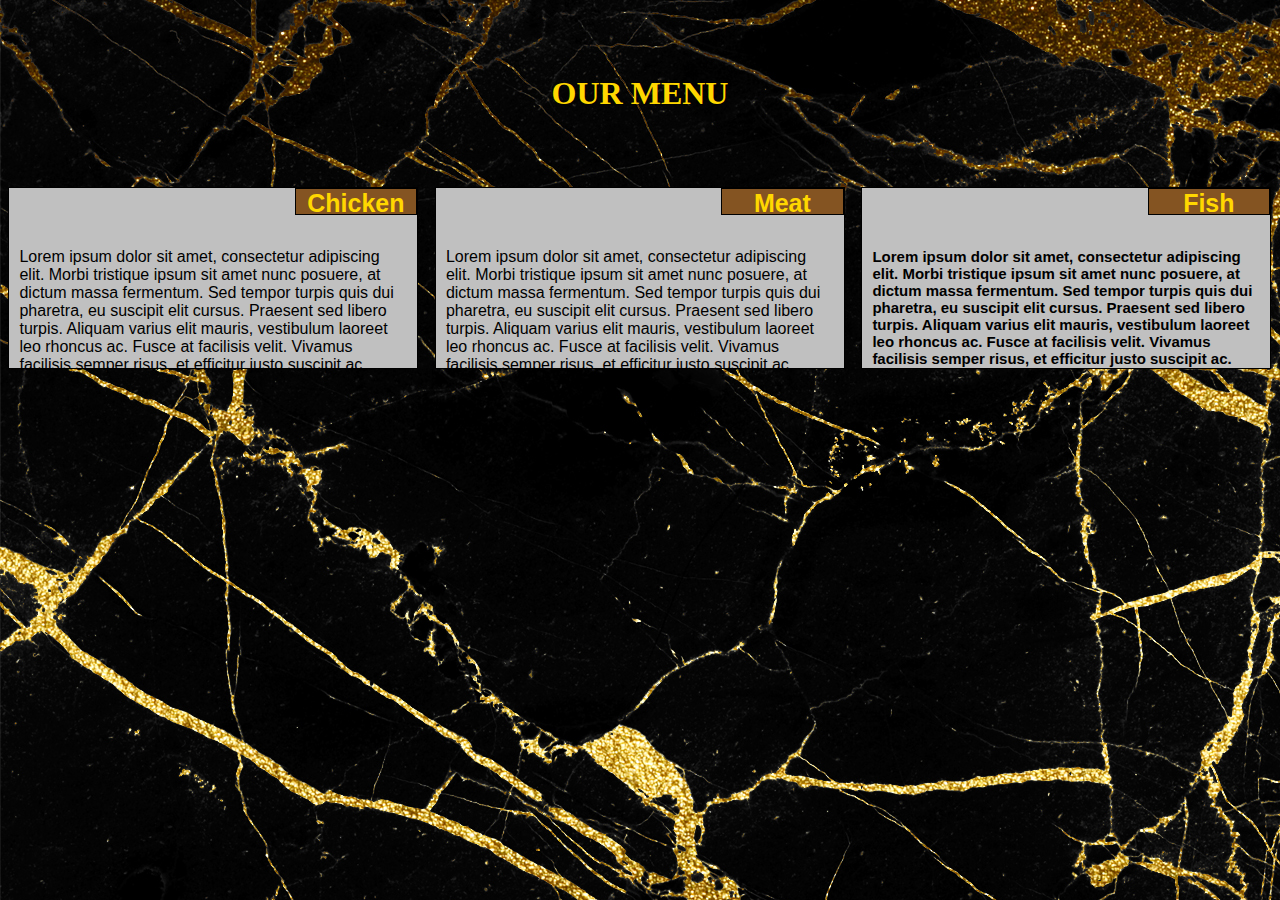
<file: mod2Solution/index.html>
<!DOCTYPE html>
<html>
<head>
	<meta 	charset="utf-8">	
	<title> Menu </title>
	<link rel="stylesheet" href="style.css">
</head>
<body>
<h1>OUR MENU</h1>
<div id ="bg">
	<div id="conone"><div id='tt'>Chicken</div><section>Lorem ipsum dolor sit amet, consectetur adipiscing elit. Morbi tristique ipsum sit amet nunc posuere, at dictum massa fermentum. Sed tempor turpis quis dui pharetra, eu suscipit elit cursus. Praesent sed libero turpis. Aliquam varius elit mauris, vestibulum laoreet leo rhoncus ac. Fusce at facilisis velit. Vivamus facilisis semper risus, et efficitur justo suscipit ac.</section></div>
	<div id="contwo"><div id='tt'>Meat</div><section>Lorem ipsum dolor sit amet, consectetur adipiscing elit. Morbi tristique ipsum sit amet nunc posuere, at dictum massa fermentum. Sed tempor turpis quis dui pharetra, eu suscipit elit cursus. Praesent sed libero turpis. Aliquam varius elit mauris, vestibulum laoreet leo rhoncus ac. Fusce at facilisis velit. Vivamus facilisis semper risus, et efficitur justo suscipit ac.</section></div>
	<div id="conthree"><div id='tt'>Fish</div><section>Lorem ipsum dolor sit amet, consectetur adipiscing elit. Morbi tristique ipsum sit amet nunc posuere, at dictum massa fermentum. Sed tempor turpis quis dui pharetra, eu suscipit elit cursus. Praesent sed libero turpis. Aliquam varius elit mauris, vestibulum laoreet leo rhoncus ac. Fusce at facilisis velit. Vivamus facilisis semper risus, et efficitur justo suscipit ac.</section></div>
</div>
</body> 
</html>
</file>
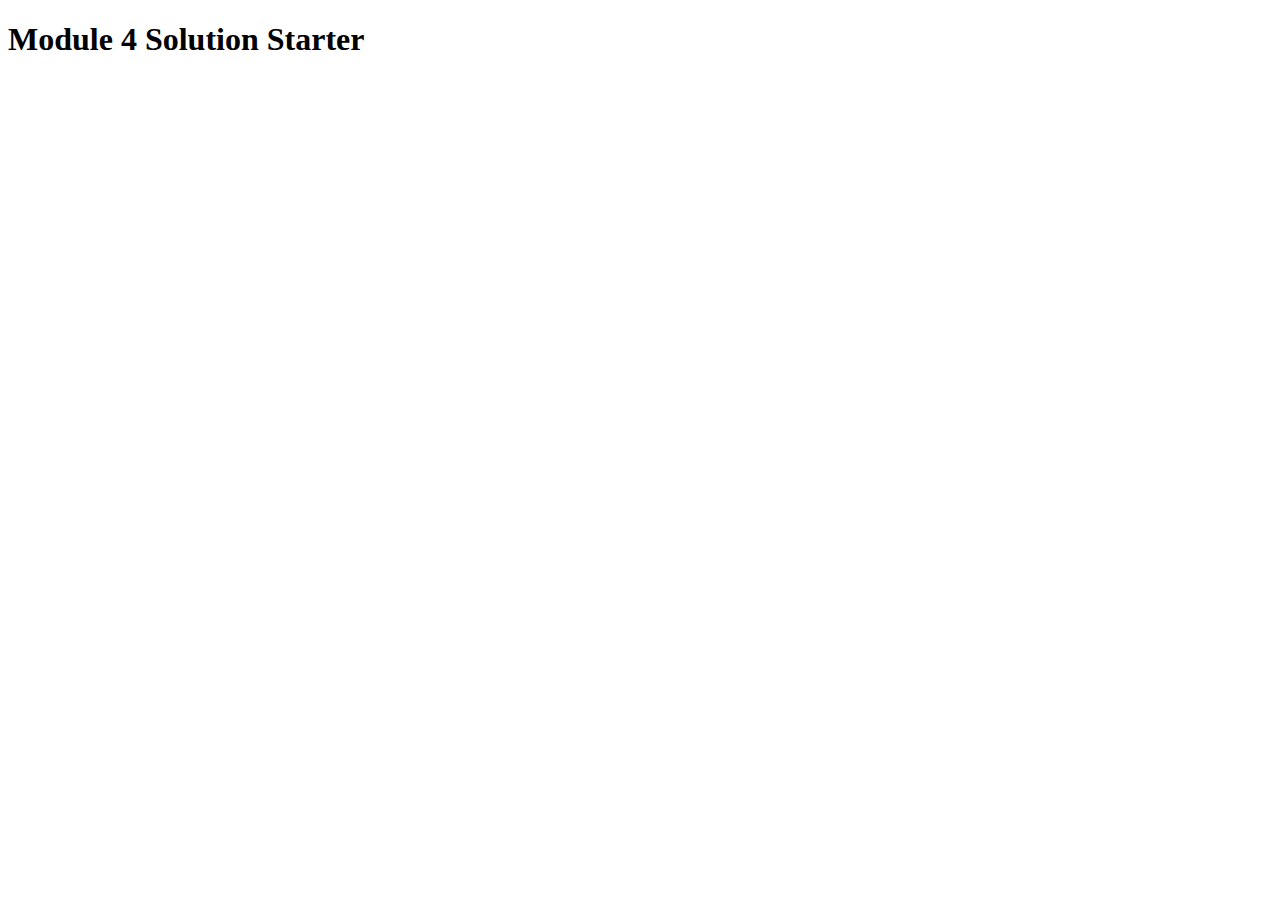
<file: mod4_solution/index.html>
<!DOCTYPE html>
<html>
<head>
  <meta charset="utf-8">
  <title>Module 4 Solution Starter</title>
  <script>
    var names = []; // DO NOT REMOVE
  </script>
  <script src="SpeakHello.js"></script>
  <script src="SpeakGoodBye.js"></script>
  <script src="script.js"></script>
</head>
<body>
  <h1>Module 4 Solution Starter</h1>
</body>
</html>
</file>
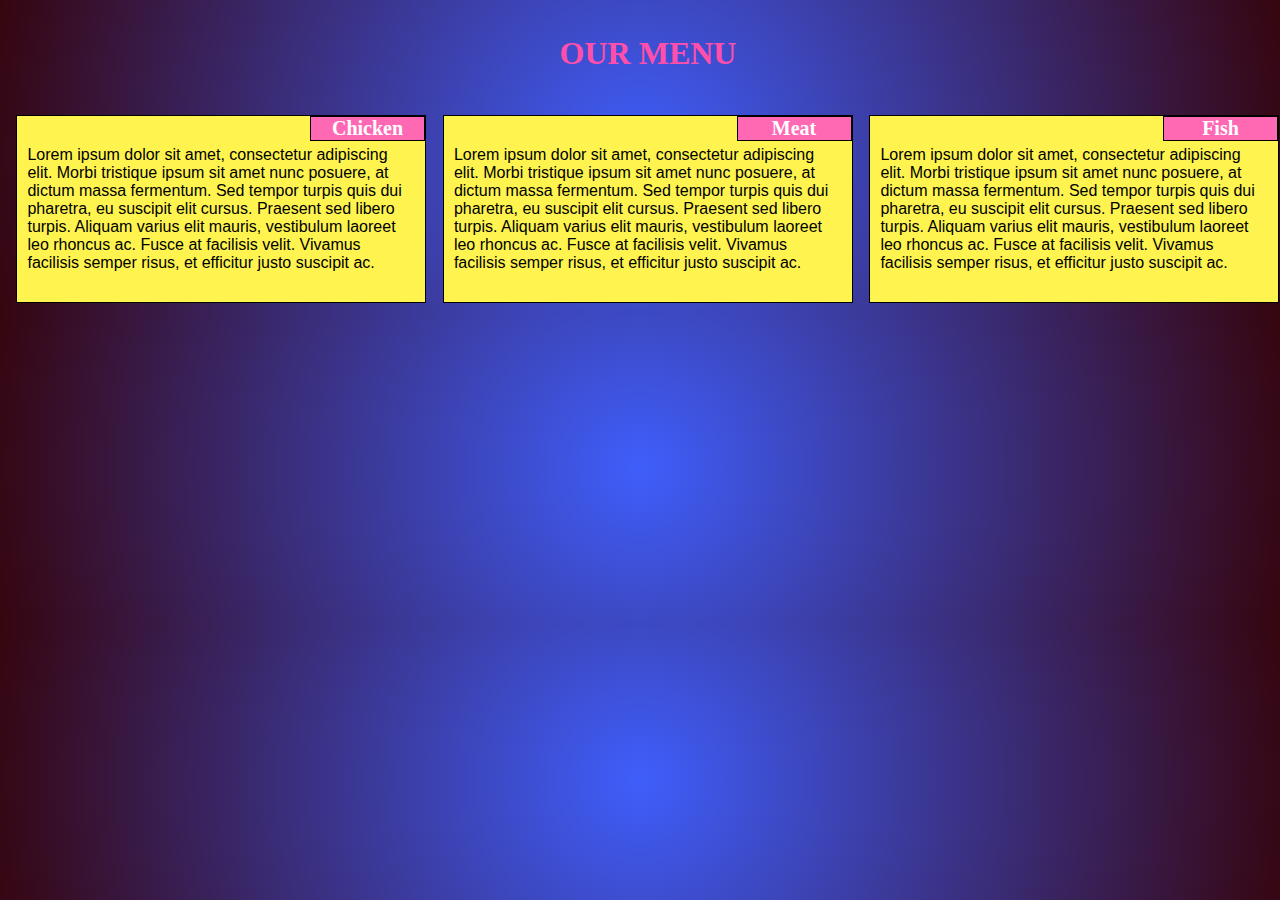
<file: moduleSolution2/index.html>
<!DOCTYPE html>
<html>
<head>
	<meta 	charset="utf-8">	
	<title> Menu </title>
	<link rel="stylesheet" href="style.css">
	<meta name="viewport" content="width=device-width, initial-scale=1">
</head>
<body>
<h1>OUR MENU</h1>
<div class ="row">
	<div class="col-lg-4 col-md-6 col-sm-12"><div class="tt">Chicken</div><section>Lorem ipsum dolor sit amet, consectetur adipiscing elit. Morbi tristique ipsum sit amet nunc posuere, at dictum massa fermentum. Sed tempor turpis quis dui pharetra, eu suscipit elit cursus. Praesent sed libero turpis. Aliquam varius elit mauris, vestibulum laoreet leo rhoncus ac. Fusce at facilisis velit. Vivamus facilisis semper risus, et efficitur justo suscipit ac.</section></div>
	<div class="col-lg-4 col-md-6 col-sm-12"><section>Lorem ipsum dolor sit amet, consectetur adipiscing elit. Morbi tristique ipsum sit amet nunc posuere, at dictum massa fermentum. Sed tempor turpis quis dui pharetra, eu suscipit elit cursus. Praesent sed libero turpis. Aliquam varius elit mauris, vestibulum laoreet leo rhoncus ac. Fusce at facilisis velit. Vivamus facilisis semper risus, et efficitur justo suscipit ac.</section><div class="tt">Meat</div></div>
	<div class="col-lg-4 col-md-12 col-sm-12"><section>Lorem ipsum dolor sit amet, consectetur adipiscing elit. Morbi tristique ipsum sit amet nunc posuere, at dictum massa fermentum. Sed tempor turpis quis dui pharetra, eu suscipit elit cursus. Praesent sed libero turpis. Aliquam varius elit mauris, vestibulum laoreet leo rhoncus ac. Fusce at facilisis velit. Vivamus facilisis semper risus, et efficitur justo suscipit ac.</section><div class="tt">Fish</div></div>
</div>
</body>
</html>
</file>
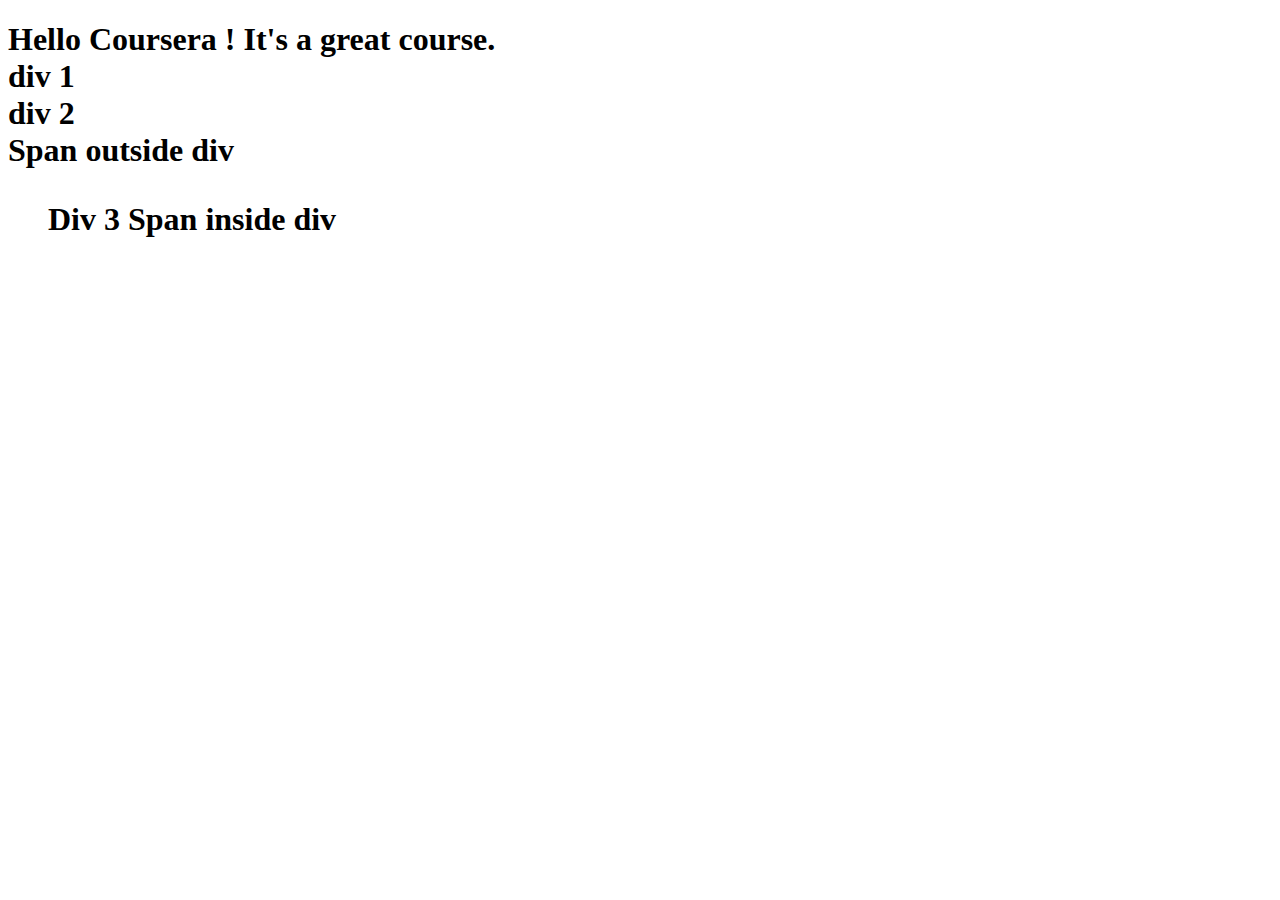
<file: site/index.html>
<!DOCTYPE html>
<html>
<head>
	<meta charset="utf-8">	
	<title>div and span elements!</title>
</head>
<body>
<h1>Hello Coursera ! It's a great course.
<div>div 1</div>
<div>div 2</div>
<span>	Span outside div </span>
<dir>Div 3 <span>Span inside div</span></dir>
</h1>
</body>
</html>
</file>
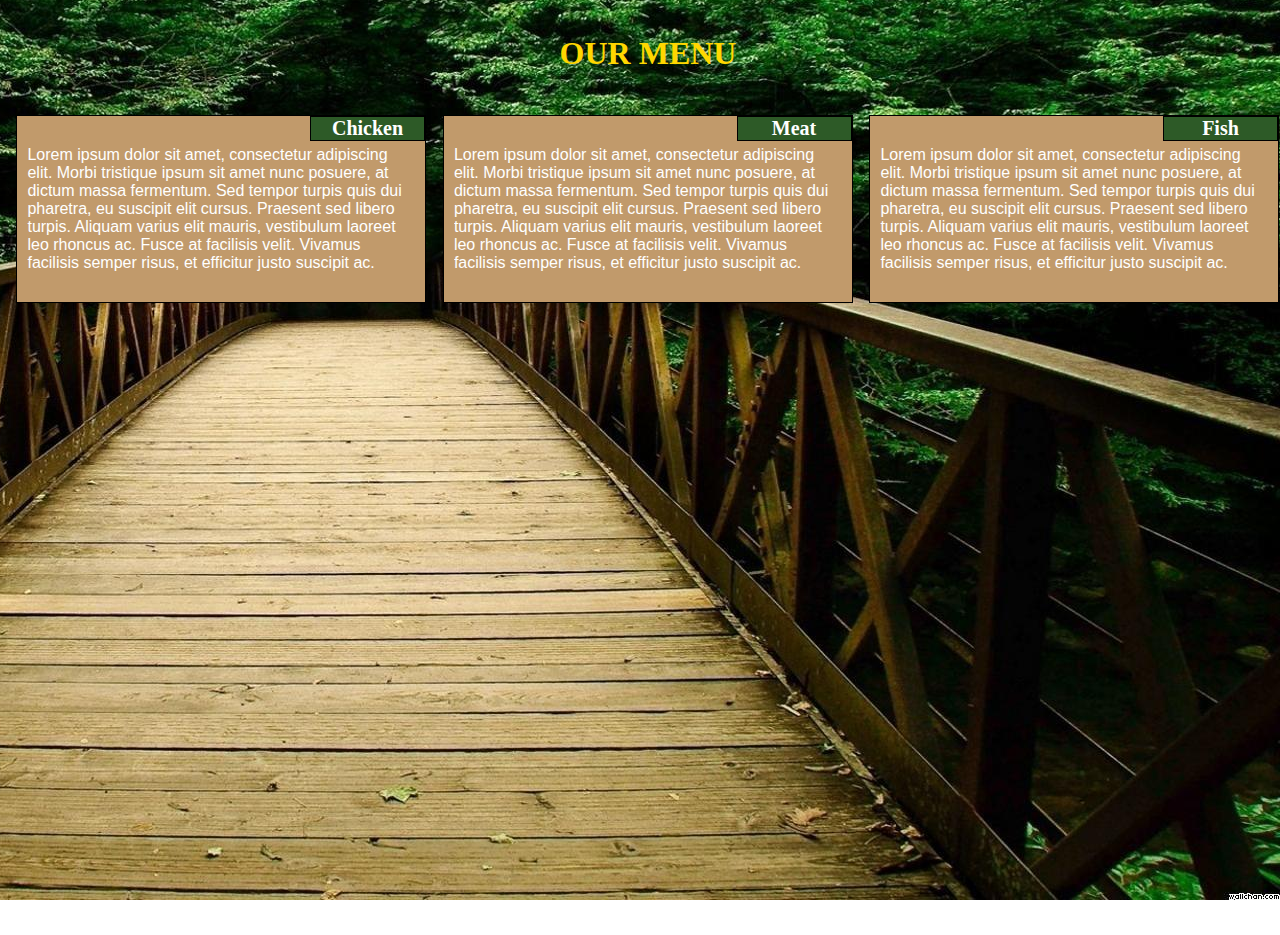
<file: test/index.html>
<!DOCTYPE html>
<html>
<head>
	<meta 	charset="utf-8">
	<meta name="viewport" content="width=device-width, initial-scale=1">	
	<title> Menu </title>
	<link rel="stylesheet" href="style.css">
</head>
<body>
<h1>OUR MENU</h1>
<div class ="row">
	<div class="col-lg-4 col-md-6 col-sm-12"><div class="tt">Chicken</div><section>Lorem ipsum dolor sit amet, consectetur adipiscing elit. Morbi tristique ipsum sit amet nunc posuere, at dictum massa fermentum. Sed tempor turpis quis dui pharetra, eu suscipit elit cursus. Praesent sed libero turpis. Aliquam varius elit mauris, vestibulum laoreet leo rhoncus ac. Fusce at facilisis velit. Vivamus facilisis semper risus, et efficitur justo suscipit ac.</section></div>
	<div class="col-lg-4 col-md-6 col-sm-12"><section>Lorem ipsum dolor sit amet, consectetur adipiscing elit. Morbi tristique ipsum sit amet nunc posuere, at dictum massa fermentum. Sed tempor turpis quis dui pharetra, eu suscipit elit cursus. Praesent sed libero turpis. Aliquam varius elit mauris, vestibulum laoreet leo rhoncus ac. Fusce at facilisis velit. Vivamus facilisis semper risus, et efficitur justo suscipit ac.</section><div class="tt">Meat</div></div>
	<div class="col-lg-4 col-md-12 col-sm-12"><section>Lorem ipsum dolor sit amet, consectetur adipiscing elit. Morbi tristique ipsum sit amet nunc posuere, at dictum massa fermentum. Sed tempor turpis quis dui pharetra, eu suscipit elit cursus. Praesent sed libero turpis. Aliquam varius elit mauris, vestibulum laoreet leo rhoncus ac. Fusce at facilisis velit. Vivamus facilisis semper risus, et efficitur justo suscipit ac.</section><div class="tt">Fish</div></div>
</div>
</body>
</html>
</file>
<file: mod2Solution/style.css>
html,body{
	height:95%;
	}
body{
	background-image: url("Black-and-Gold-Wallpapers-Images-Download.jpg")
}
* {
	box-sizing: border-box;	
	margin: 	0;
	padding: 	0;
}
#bg{
	height: 32%;
	width: 	100%;

}

h1{
	text-align:center;	
	color: gold;
	margin:75px;
}		

#conone{
	height: 70%;
	width: 	32%;
	float: 	left;
	color: black;
	background-color: 	#C0C0C0;	
	border: 	1px solid black;
	position: 	relative;	
	margin-right: 0.66%;
	margin-left: 0.66%;
	font-family: Helvetica;
}
#contwo{
	height: 70%;
	width: 	32%;
	float: 	left;
	color: black;
	background-color: 	#C0C0C0;	
	border: 	1px solid black;
	position: 	relative;	
	margin-right: 0.66%;
	margin-left: 0.66%;
	font-family: Helvetica;

}
#conthree{
	height: 70%;
	width: 	32%;
	float: 	left;
	color: black;
	background-color: 	#C0C0C0;	
	border: 	1px solid black;
	position: 	relative;
	margin-left: 	0.66%;
	margin-right: 	0.66%;
	font-size: 15px;
	font-weight: bold;
	font-family: Helvetica;
}

#tt{
	background-color: 	#845422;
	height: 15%;
	width: 30%;
	position: 	absolute;
	top:0;
	right: 0;
	clear:right;
	border:1px solid black;
	text-align: 	center;
	text-orientation: bold;
	font-size: 25px;
	font-weight: bold;
	color:gold;
}
section{
 position: 	absolute;
 top:50px;	
 padding: 10px;
 }

 .col-md-12 {
    width: 100%;}
</file>
<file: moduleSolution2/style.css>
* {
  box-sizing: border-box;
}
h1 {
  margin: 35px;
  color:#FF4FAB;
  text-align: 	center;

}
body{
	height: 100%;
	width:100%;
	background: rgb(63,94,251);
    background: radial-gradient(circle, rgba(63,94,251,1) 0%, rgba(54,5,15,1) 100%);
}
section {
  background-color: #fff44f;
  font-family: Helvetica;
  color: black;
  margin:30px 10px 30px 10px;
  float:left;
  overflow: 	auto;
}
.row {
  width: 100%;
 }
 div{
 	position: 	relative;
 }
.tt{
	background-color: 	#FF69B4		;
	height: 25px;
	width: 115px;
	position: 	absolute;
	top:0;
	right: 0;
	border:1px solid black;
	text-align: 	center;
	font-size: 20px;
	font-weight: bold;
	color:white;
	position:absolute;
	float:left;
	clear:right;
}  

@media(min-width: 992px){
	.col-lg-4 {
    width: 32%;
    margin: .66%;
    float: left;
    border: 1px solid black;
    background-color: 	#fff44f;
    
  }
  }
@media(min-width: 768px) and (max-width: 991px){
	.col-md-6{
		width: 45%;
    float: left;
    border: 1px solid black;
    margin:2.5%;
    background-color: #fff44f;
	}
	.col-md-12{
		width: 95%;
        float: left;
        border: 1px solid black;
        margin: 	2.5%;
        background-color: #fff44f;
	}
}

@media(max-width: 767px){
	.col-sm-12{
		width: 	95%;
		float:  left;
        border: 1px solid black;
        margin: 2.5%;
        background-color: #fff44f;
	}
}
</file>
<file: test/style.css>
html{
  height:100%;
}
* {
  box-sizing: border-box;
}
h1 {
  margin: 35px;
  color: gold;
  text-align: 	center;

}
body{
	height: 100%;
	width:100%;
	background-image:url("bgi.jpg");
  background-repeat:  no-repeat;  
  background-position:     bottom right;
}
section {
  background-color:  #C19A6B;
  font-family: Helvetica;
  color: white;
  margin:30px 10px 30px 10px;
  float:left;
  overflow: 	auto;
}
.row {
  width: 100%;
 }
 div{
 	position: 	relative;
 }
.tt{
	background-color: 	 #2D5A27		;
	height: 25px;
	width: 115px;
	position: 	absolute;
	top:0;
	right: 0;
	border:1px solid black;
	text-align: 	center;
	font-size: 20px;
	font-weight: bold;
	color:white;
	position:absolute;
	float:left;
	clear:right;
}  

@media(min-width: 992px){
	.col-lg-4 {
    width: 32%;
    margin: .66%;
    float: left;
    border: 1px solid black;
    background-color: 	 #C19A6B;
    
  }
  }
@media(min-width: 768px) and (max-width: 991px){
	.col-md-6{
		width: 45%;
    float: left;
    border: 1px solid black;
    margin:2.5%;
    background-color:  #C19A6B;
	}
	.col-md-12{
		width: 95%;
        float: left;
        border: 1px solid black;
        margin: 	2.5%;
        background-color:  #C19A6B;
	}
}

@media(max-width: 767px){
	.col-sm-12{
		width: 	95%;
		float:  left;
        border: 1px solid black;
        margin: 2.5%;
        background-color:  #C19A6B;
	}
}
</file>
